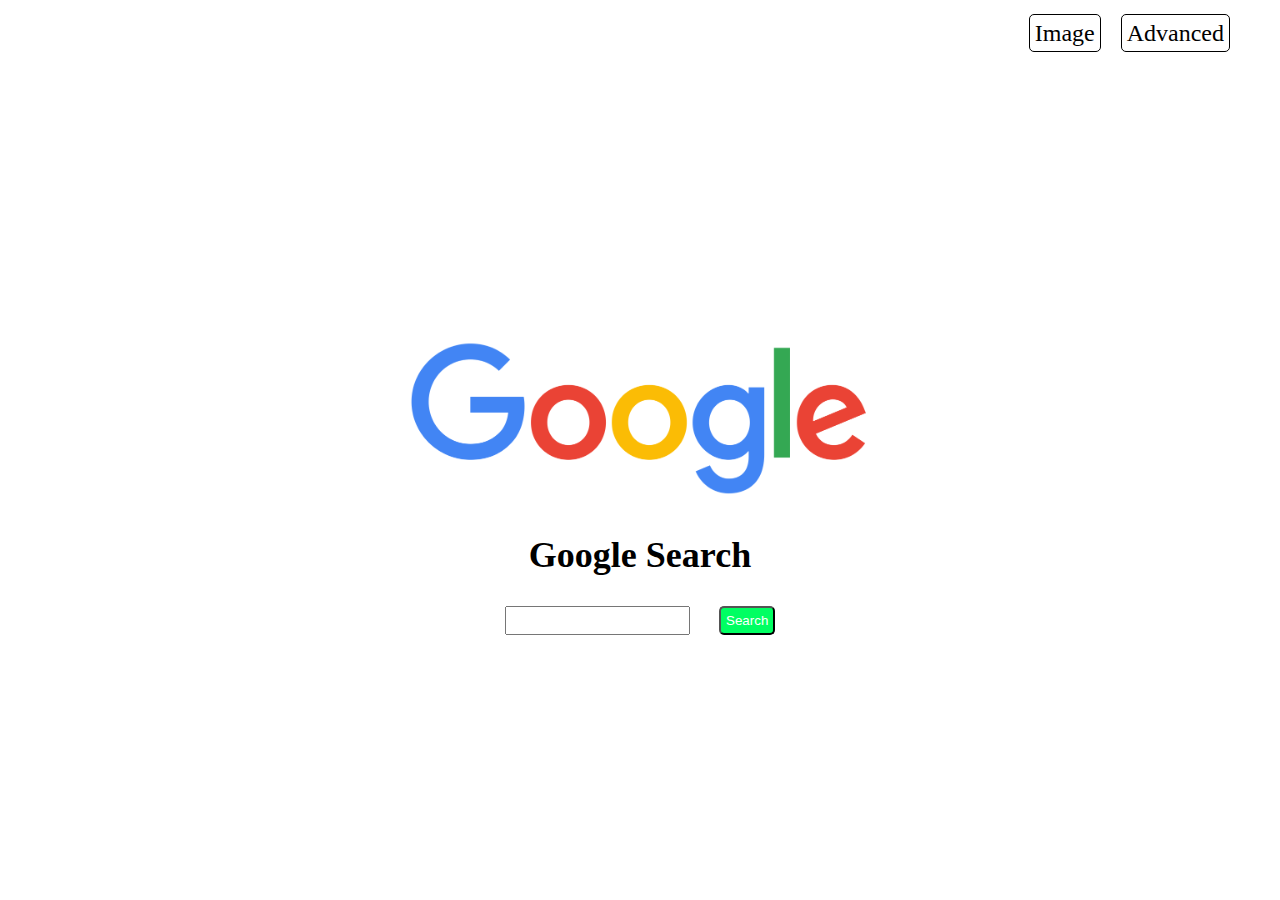
<file: index.html>
<!DOCTYPE html>
<html lang="en">
<head>
    <meta charset="UTF-8">
    <meta name="viewport" content="width=device-width, height=100vh, initial-scale=1.0">
    <title>Google Search</title>
    <link rel="stylesheet" href="style.css">
</head>
<body>
    <header>
        <ul class="button-container">
            <li class="button-item"><a href="/search_image.html" class="button">Image</a></li>
            <li class="button-item"><a href="/search_advanced.html" class="button">Advanced</a></li>
        </ul>
    </header>
    <main>
        <section class="section">
            <img src="/images/google-logo-transparent.png" alt="Logo" width="500">
            <h2>Google Search</h2>
            <div class="section-container">
                <form class="search" action="https://www.google.com/search">
                    <input type="text" name="q">
                    <input class="button-basic" type="submit" value="Search">
                    <!-- <input class="button-basic" type="submit" name="btnI" value="Мне повезет" jsaction="trigger.kWlxhc" data-ved="0ahUKEwi4x97EzuqBAxXfFBAIHRRGAM4Q19QECBI"> -->
                </form>
            </div>
        </section>
    </main>

    <footer></footer>
</body>
</html>
</file>
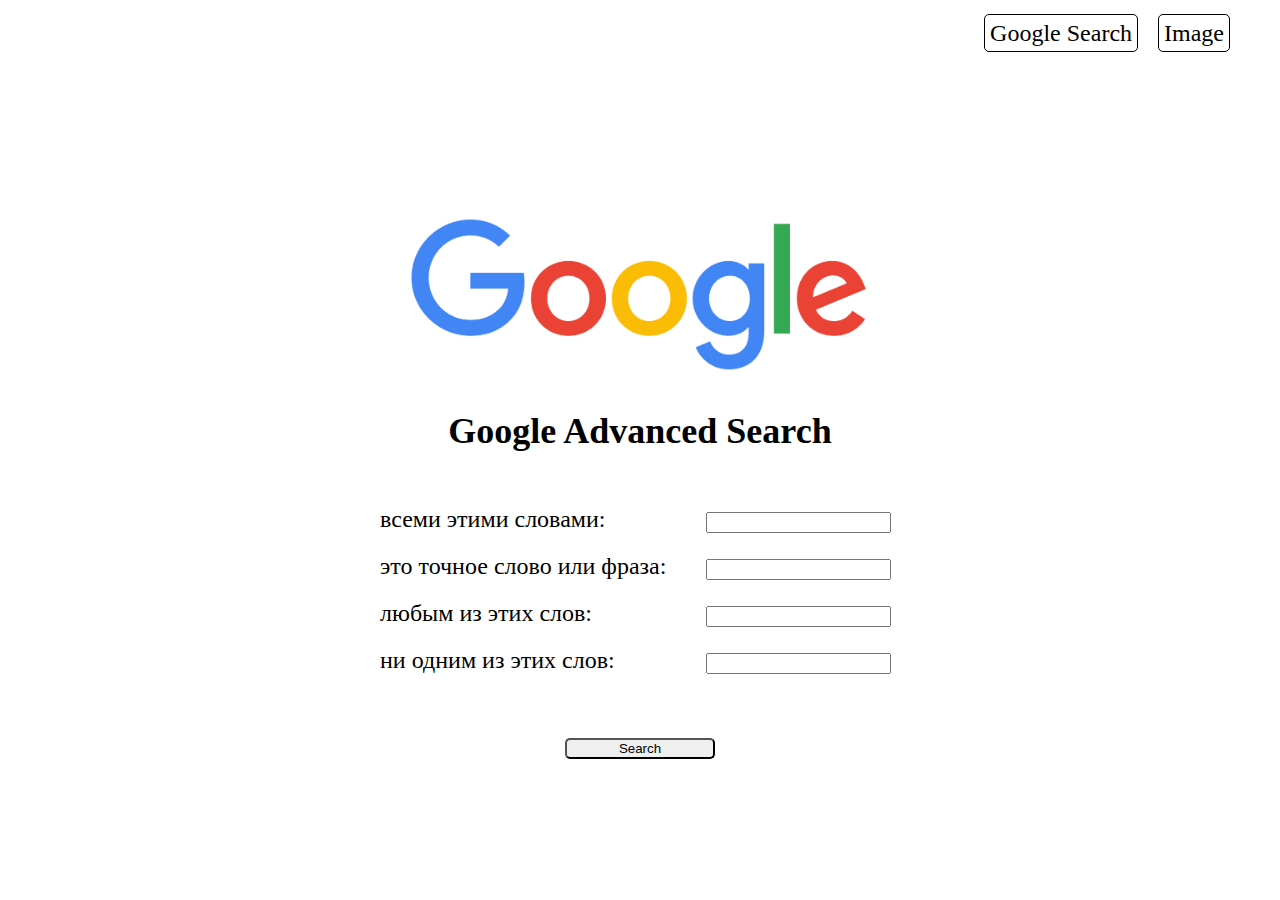
<file: advanced-search.html>
<!DOCTYPE html>
<html lang="en">
<head>
    <meta charset="UTF-8">
    <meta name="viewport" content="width=device-width, initial-scale=1.0">
    <title>Search</title>
    <link rel="stylesheet" href="style.css">
</head>
<body>
    <header>
        <ul class="button-container">
            <li class="button-item"><a href="/index.html" class="button">Google Search</a></li>
            <li class="button-item"><a href="/search_image.html" class="button">Image</a></li>
        </ul>
    </header>
    <main>
        <section class="section-advanced">
            <img src="/images/google-logo-transparent.png" alt="Logo" width="500">
            <h2>Google Advanced Search</h2>
            <!-- https://www.google.com/advanced_search?as_q=q&as_epq=r&as_oq=s&as_eq=t -->
            <form class="search-advanced" action="https://www.google.com/search">
                <div class="search-advanced-container">
                    <ul class="section-button">
                        <li class="section-item">
                            всеми этими словами:
                        </li>
                        <li class="section-item">
                            это точное слово или фраза:
                        </li>
                        <li class="section-item">
                            любым из этих слов:
                        </li>
                        <li class="section-item">
                            ни одним из этих слов:
                        </li>
                    </ul>
                    <ul class="section-button">
                        <li class="section-item">
                            <input type="text" name="as_q">
                        </li>
                        <li class="section-item">
                            <input type="text" name="as_epq">
                        </li>
                        <li class="section-item">
                            <input type="text" name="as_oq">
                        </li>
                        <li class="section-item">
                            <input type="text" name="as_eq">
                        </li>
                    </ul>
                </div>
                <div class="button-container">
                    <input class="button-advanced-search" type="submit" value="Search">
                </div>
            </form>
        </section>
    </main>

    <footer></footer>
</body>
</html>
</file>
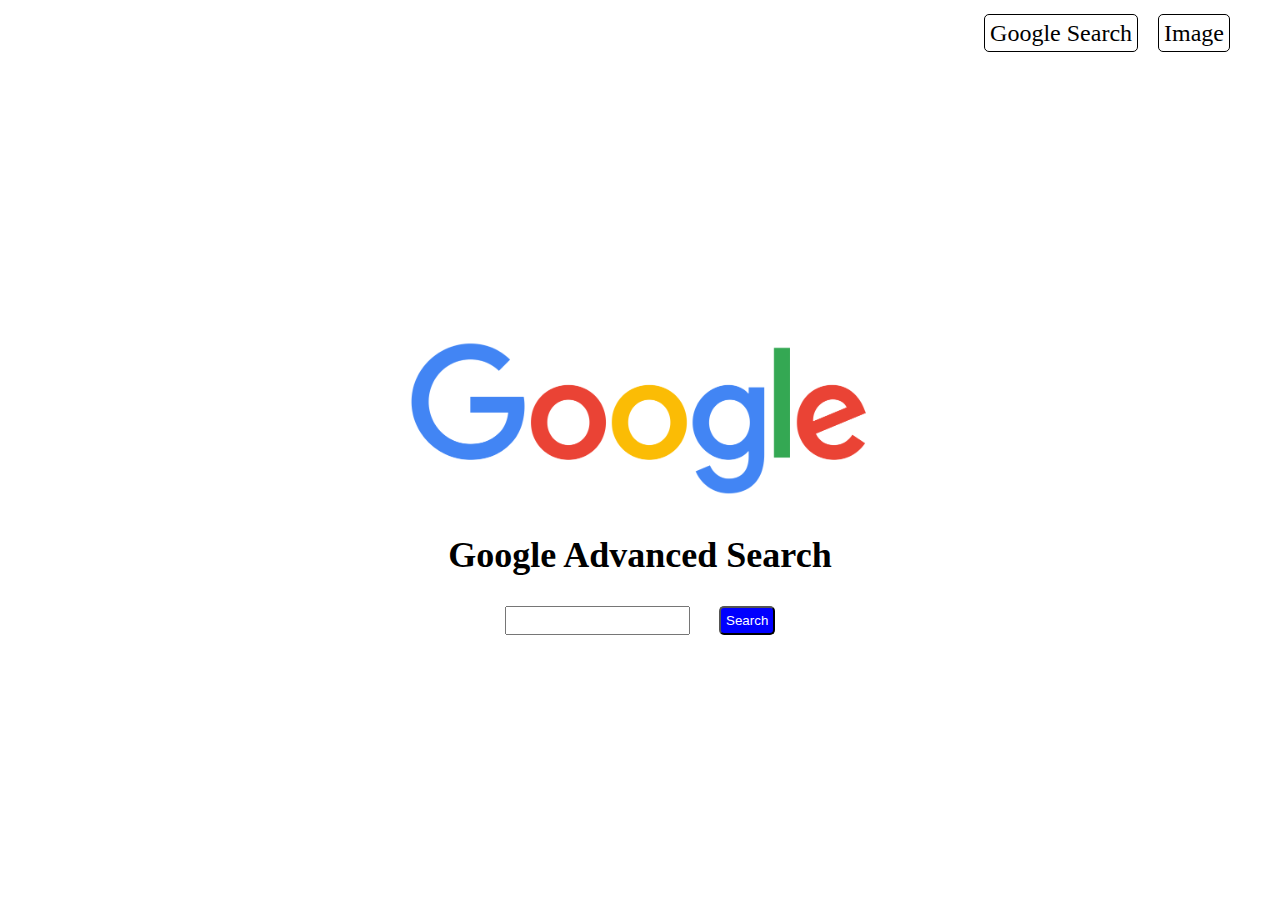
<file: search_advanced.html>
<!DOCTYPE html>
<html lang="en">
<head>
    <meta charset="UTF-8">
    <meta name="viewport" content="width=device-width, initial-scale=1.0">
    <title>Search</title>
    <link rel="stylesheet" href="style.css">
</head>
<body>
    <header>
        <ul class="button-container">
            <li class="button-item"><a href="/index.html" class="button">Google Search</a></li>
            <li class="button-item"><a href="/search_image.html" class="button">Image</a></li>
        </ul>
    </header>
    <main>
        <section class="section">
            <img src="/images/google-logo-transparent.png" alt="Logo" width="500">
            <h2>Google Advanced Search</h2>
            <div class="section-container">
                <form class="search" action="/advanced-search.html">
                    <input type="text" name="q">
                    <input class="button-advanced" type="submit" value="Search">
                </form>
            </div>
        </section>
    </main>

    <footer></footer>
</body>
</html>
</file>
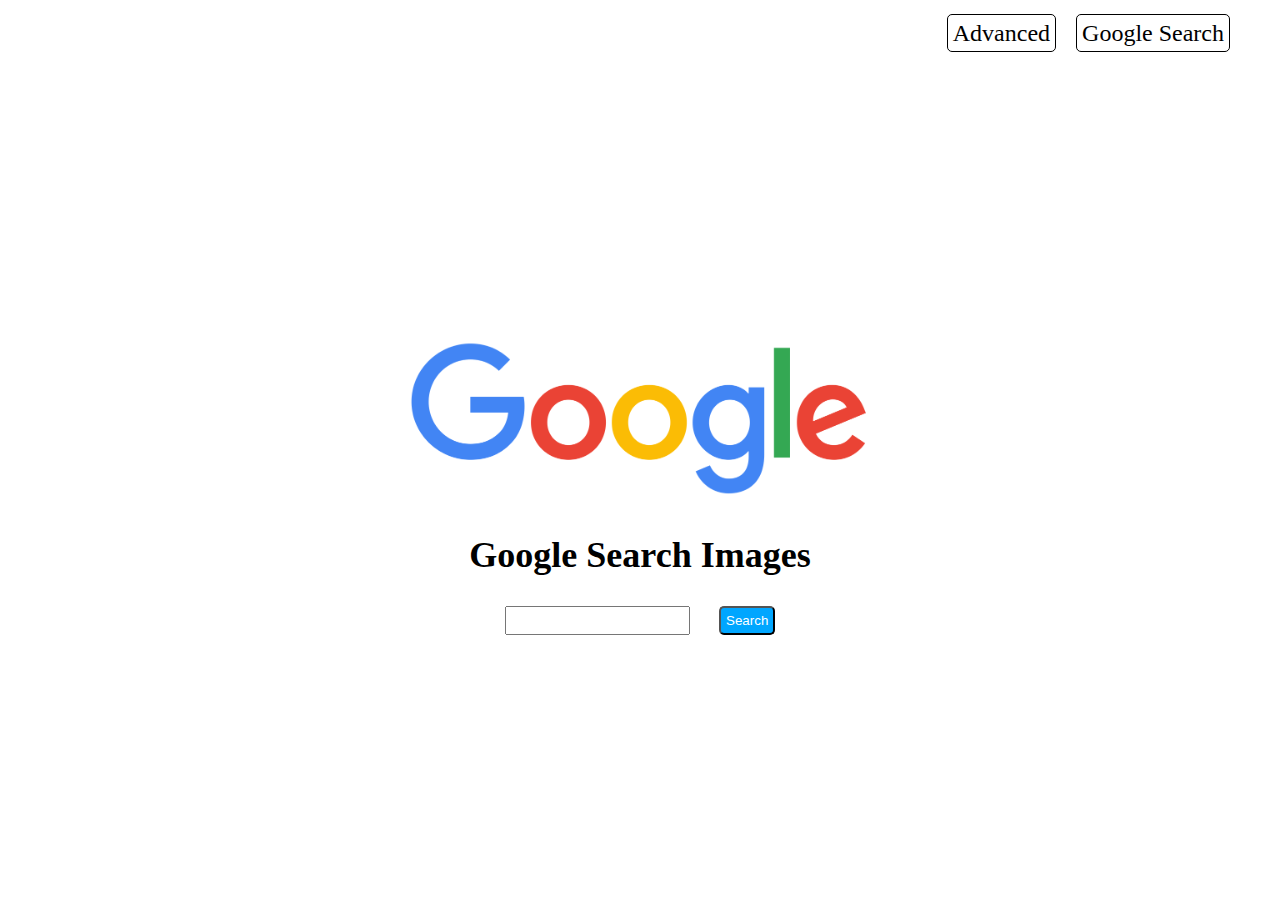
<file: search_image.html>
<!DOCTYPE html>
<html lang="en">
<head>
    <meta charset="UTF-8">
    <meta name="viewport" content="width=device-width, initial-scale=1.0">
    <title>Search</title>
    <link rel="stylesheet" href="style.css">
</head>
<body>
    <header>
        <ul class="button-container">
            <li class="button-item"><a href="/search_advanced.html" class="button">Advanced</a></li>
            <li class="button-item"><a href="/index.html" class="button">Google Search</a></li>
        </ul>
    </header>
    <main>
        <section class="section">
            <img src="/images/google-logo-transparent.png" alt="Logo" width="500">
            <h2>Google Search Images</h2>
            <div class="section-container">
                <form class="search" action="http://images.google.com/images">
                    <input type="text" name="q">
                    <input class="button-image" type="submit" value="Search">
                </form>
            </div>
        </section>
    </main>

    <footer></footer>
</body>
</html>
</file>
<file: style.css>
* {
    box-sizing: border-box;
}

body {
    height: 100vh;
    margin: 0;
    padding: 0;
    display: flex;
    justify-content: space-between;
    /* align-items: center; */
    flex-direction: column;
    font-size: 24px;
}

h2 {
    text-align: center;
}

li {
    list-style-type: none;
}

.section {
    display: flex;
    flex-direction: column;
    align-items: center;
}

.section-advanced {
    display: flex;
    flex-direction: column;
    align-items: center;
}

.section-container {
    width: 300px;
}
/* 
.section-item {
    width: 600px;
} */

.button-container {
    /* width: 300px; */
    margin-top: 20px;
    padding: 0 50px;
    display: flex;
    justify-content: flex-end;
    gap: 20px;
}

.button {
    width: 100px;
    height: 30px;
    padding: 5px;
    border: 1px solid #000;
    border-radius: 5px;
}

.button:hover {
    background: grey;
}

.button-advanced {
    padding: 5px;
    background-color: #00f;
    color: #fff;
}

.button-advanced-search {
    width: 150px;
    margin: 0 auto;
}

.button-basic {
    padding: 5px;
    background-color: #00ff62;
    color: #fff;
}

.button-image {
    padding: 5px;
    background-color: #00a6ff;
    color: #fff;
}

button {
    width: 110px;
    height: 30px;
    border-radius: 5px;
}

a {
    color: black;
    text-decoration: none;
}

input[type=submit] {
    border-radius: 5px;
}

input[type=submit]:hover {
    cursor: pointer;
}

.search {
    display: flex;
    justify-content: space-around;
}

.search-advanced {
    width: 600px;
}

.search-advanced-container {
    display: flex;
}

.section-item {
    margin-bottom: 20px;
}

form {
    width: 300px;
    margin: 0 auto;
}
</file>
